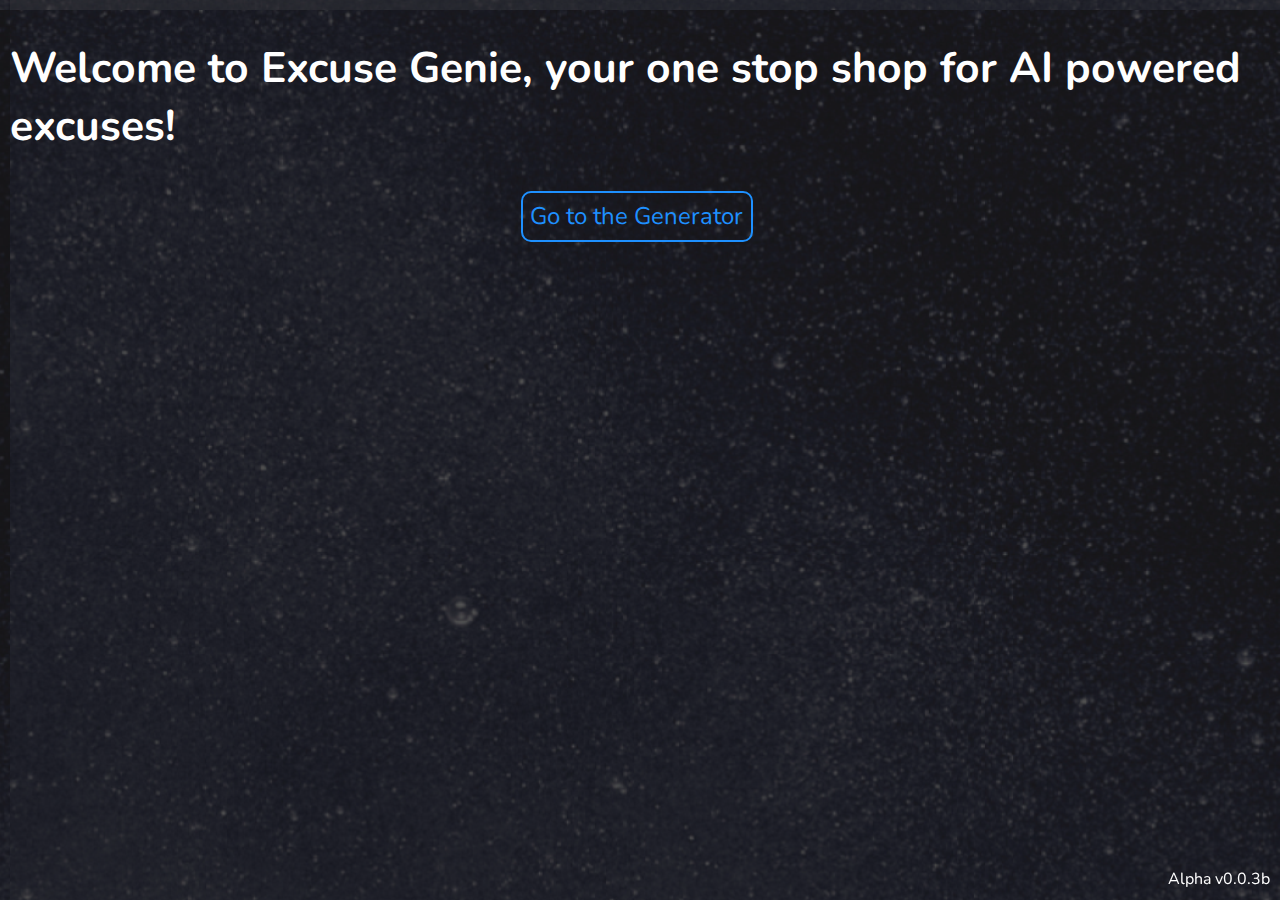
<file: Excuse-Genie-Interactive-Prototype/index.html>
<!DOCTYPE html>
<html lang="en">
<head>
    <meta charset="UTF-8">
    <meta name="viewport" content="width=device-width, initial-scale=1.0">
    <link rel="stylesheet" href="style.css">
    <link rel="preconnect" href="https://fonts.googleapis.com">
    <link rel="preconnect" href="https://fonts.gstatic.com" crossorigin>
    <link href="https://fonts.googleapis.com/css2?family=Nunito:ital,wght@0,200..1000;1,200..1000&display=swap" rel="stylesheet">
    <link rel="icon" type="image/x-icon" href="Favicon.png">
    <title>Excuse Genie - Home</title>
</head>
<body>
    <span class="Center">
        <h1>Welcome to Excuse Genie, your one stop shop for <span class="Sparkle">AI</span> powered excuses!</h1>
    </span>
    <span class="Center">
        <a href="generator.html" class="BigButton BigButton-Blue">Go to the Generator</a>
    </span>
    <script src="Version.js"></script>
</body>
</html>
</file>
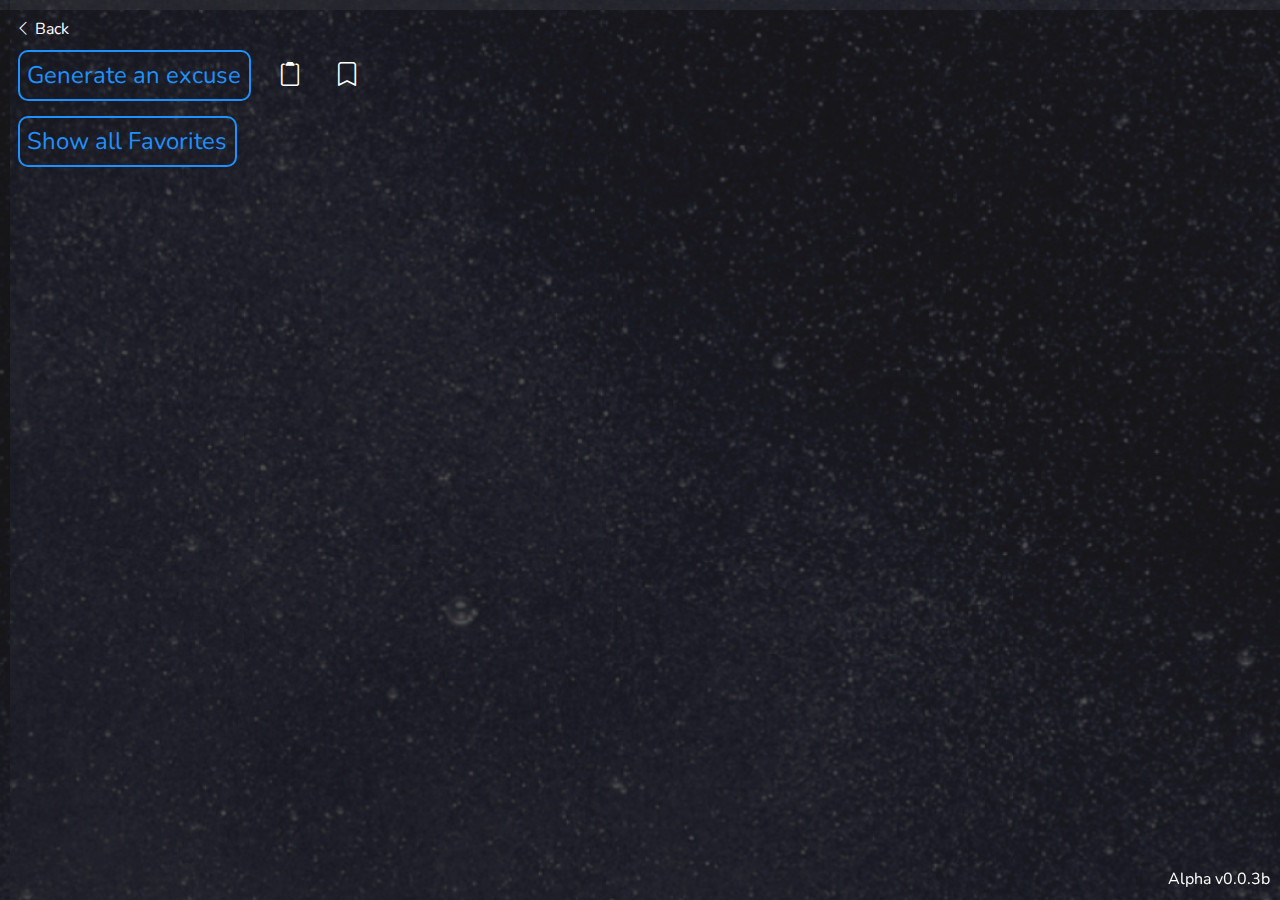
<file: Excuse-Genie-Interactive-Prototype/generator.html>
<!DOCTYPE html>
<html lang="en">
<head>
    <meta charset="UTF-8">
    <meta name="viewport" content="width=device-width, initial-scale=1.0">
    <link rel="stylesheet" href="style.css">
    <link rel="stylesheet" href="https://cdn.jsdelivr.net/npm/bootstrap-icons@1.11.3/font/bootstrap-icons.min.css">
    <link rel="preconnect" href="https://fonts.googleapis.com">
    <link rel="preconnect" href="https://fonts.gstatic.com" crossorigin>
    <link href="https://fonts.googleapis.com/css2?family=Nunito:ital,wght@0,200..1000;1,200..1000&display=swap" rel="stylesheet">
    <link rel="icon" type="image/x-icon" href="Favicon.png">
    <title>Excuse Genie - Generator</title>
</head>
<body>
    <div class="Cover" id="Cover"></div>
    <span class="Center">
        <span class="Alert">
            <p id="AlertText"></p>
        </span>
    </span>
    <span class="Center">
        <span class="Modal" id="Modal">
            <span class="ModalTitle">
                <span id="ModalTitle"></span>
                <span class="CloseModalHolder">
                    <i id="CloseModal" class="bi bi-x"></i>
                </span>
            </span>
            <hr>
            <p id="ModalBody"></p>
            <hr>
            <button class="BigRedButton" id="ClearLocalStorage">Clear all Favorites</button>
        </span>
    </span>
    <a href="index.html" class="LightButton">
        <i class="bi bi-chevron-left"></i> Back
    </a>
    <br>
    <button class="BigButton" id="ExcuseButton">Generate an excuse</button>
    <button class="NoButton" id="Copy" title="Copy to Clipboard"><i class="bi bi-clipboard2"></i></button>
    <button class="NoButton" id="Favorite" title="Favorite"><i class="bi bi-bookmark"></i></button>
    <br>
    <button class="BigButton" id="OpenFavModal">Show all Favorites</button>
    <br>
    <p id="ExcuseOutput" class="ExcuseOutput"></p>
    <script src="Excuse.js"></script>
    <script src="Copy.js"></script>
    <script src="Version.js"></script>
    <script src="Favorite.js"></script>
    <script src="Functions.js"></script>
</body>
</html>
</file>
<file: Excuse-Genie-Interactive-Prototype/style.css>
@import url('https://fonts.googleapis.com/css2?family=Nunito:ital,wght@0,200..1000;1,200..1000&display=swap');
html {
    margin: 10px;
    background-image: url("bg.png");
    /* Defaults */
    font-size: 18pt;
    font-family: Nunito;
    color: white;
}

body {
    padding: 0;
    margin: 0;
    width: calc(100vw - 27px);
    height: calc(100vh - 27px);
}

/* General use */

.Center {
    justify-content:center;
    display: flex;
}

.VerticalCenter {
    align-items: center;
    display: flex;
}

.NoClick {
    cursor: default!important;
}

h1 {
    font-size: 32pt;
}

.ExcuseOutput {
    text-align: center;
}

hr {
    width: 90%;
    opacity: 75%;
    color: lightgrey;
}

.Cover {
    width: 100vw;
    height: 100vh;
    position:absolute;
    top: 0;
    left: 0;
    z-index: -2;
}

.Dark {
    z-index: 10;
    background-color: #141414;
    animation: DarkAnim 0.5s ease-in-out 0s 1 forwards;
    opacity: 50%;
}

@keyframes DarkAnim {
    0% {
        background-color: transparent;
    }
    100% {
        background-color: black;
    }
}

.DarkReverse {
    animation: DarkAnimReverse 0.5s ease-in-out 0s 1 forwards;
}

@keyframes DarkAnimReverse {
    0% {
        background-color: black;
    }

    100% {
        background-color: transparent;
    }
}

/* Buttons */
.BigButton {
    margin: 7.5px;
    font-size: 18pt;
    font-family: Nunito;
    background-color: transparent;
    border: 2px, solid, dodgerblue;
    color: dodgerblue;
    border-radius: 10px;
    padding: 7.5px;
    cursor: pointer;
    text-decoration: none;
}

.BigButton:hover {
    animation: ButtonAnim 0.3s ease-in-out 0s 1 forwards;
    background-color: dodgerblue;
    border: 2px, solid, dodgerblue;
    color: white;
}

@keyframes ButtonAnim {
    0% {
        background-color: transparent;
        border: 2px, solid, dodgerblue;
        color: dodgerblue;
    }
    100% {
        background-color: dodgerblue;
        border: 2px, solid, dodgerblue;
        color: white;
    }
}

.BigRedButton {
    margin: 7.5px;
    font-size: 18pt;
    font-family: Nunito;
    background-color: transparent;
    border: 2px, solid, red;
    color: red;
    border-radius: 10px;
    padding: 7.5px;
    cursor: pointer;
    text-decoration: none;
}

.BigRedButton:hover {
    animation: RedButtonAnim 0.3s ease-in-out 0s 1 forwards;
    background-color: red;
    border: 2px, solid, red;
    color: white;
}

@keyframes RedButtonAnim {
    0% {
        background-color: transparent;
        border: 2px, solid, red;
        color: red;
    }

    100% {
        background-color: red;
        border: 2px, solid, red;
        color: white;
    }
}

.LightButton {
    color: white;
    font-size: 12pt;
    font-family: Nunito;
    border: none;
    background-color: transparent;
    cursor: pointer;
    margin: 5px;
    text-decoration: none;
}

.NoButton {
    margin: 7.5px;
    background-color: transparent;
    font-size: 18pt;
    border: none;
    color: white;
    cursor: pointer;
}

/* Alert */

.Alert {
    z-index: 50;
    display: none;
    padding: 5px;
    padding-left: 10px;
    padding-right: 10px;
    position: absolute;
    background-color: #2e2e2e;
    border: 1px solid white;
}

.Alert-Animation {
    top: -50px;
    display: block;
    animation: Popup 0.75s ease-in-out 0s 1 forwards;
    border-radius: 10px;
}

.Alert-Animation-Reverse {
    top: 100px;
    display: block;
    animation: PopupReverse 0.75s ease-in-out 0s 1 forwards;
    background-color: #2e2e2e;
    border-radius: 10px;
}

@keyframes Popup {
    0% {
        top: -100px;
    }

    100% {
        top: 50px;
    }
}

@keyframes PopupReverse {
    0% {
        top: 50px;
        opacity: 1;
    }

    100% {
        top: -100px;
    }
}

/* Modal */

.Modal {
    z-index: -1;
    display: none;
    padding: 5px;
    padding-left: 25px;
    padding-right: 25px;
    position: absolute;
    background-color: #333;
    border: 1px solid white;
    width: 75vw;
    margin: 20px;
}

.ModalTitle {
    display: flex;
    justify-content: space-between;
    align-items: center;
    font-size: 1.5em;
    font-weight: bold;
    padding-top: 0.67em;
    padding-bottom: 0.67em;
}

.CloseModalHolder {
    display: flex;
    align-items: center;
    cursor: pointer;
}

.Modal-Animation {
    z-index: 20;
    top: 1vh;
    display: block;
    animation: ShowModal 0.5s ease-in-out 0s 1 forwards;
    border-radius: 10px;
}

.Modal-Close-Animation {
    top: 0;
    display: block;
    animation: HideModal 0.5s ease-in-out 0s 1 forwards;
    border-radius: 10px;
}

.CloseModalHolder {
    display: flex;
    justify-content: flex-end;
    position: static;
}

@keyframes ShowModal {
    0% {
        top: 0;
        opacity: 0;
    }

    100% {
        top: 1vh;
        opacity: 100%;
    }
}

@keyframes HideModal {
    0% {
        top: 1vh;
        opacity: 100%;
    }

    100% {
        top: 0;
        opacity: 0;
    }
}

/* Version */

.VersHolder {
    display: flex;
    align-items: flex-end;
    justify-content: flex-end;
    position: fixed;
    width: 100%;
    bottom: 0;
    right: 0;
    text-align: right;
}

.Vers {
    position: sticky;
    padding: 10px 10px;
    margin: 0;
    font-size: 12pt;
}

/* Sparkle */

.Sparkle {
    animation: SparkleAnim 5s linear 0s infinite forwards;
}

@keyframes SparkleAnim {
    0% {
        color: red;
    }
    14% {
        color: orange;
    }
    28% {
        color: yellow;
    }
    42% {
        color: green;
    }
    56% {
        color: blue;
    }
    70% {
        color: indigo;
    }
    84% {
        color: violet;
    }
    100% {
        color: red;
    }
}
</file>
